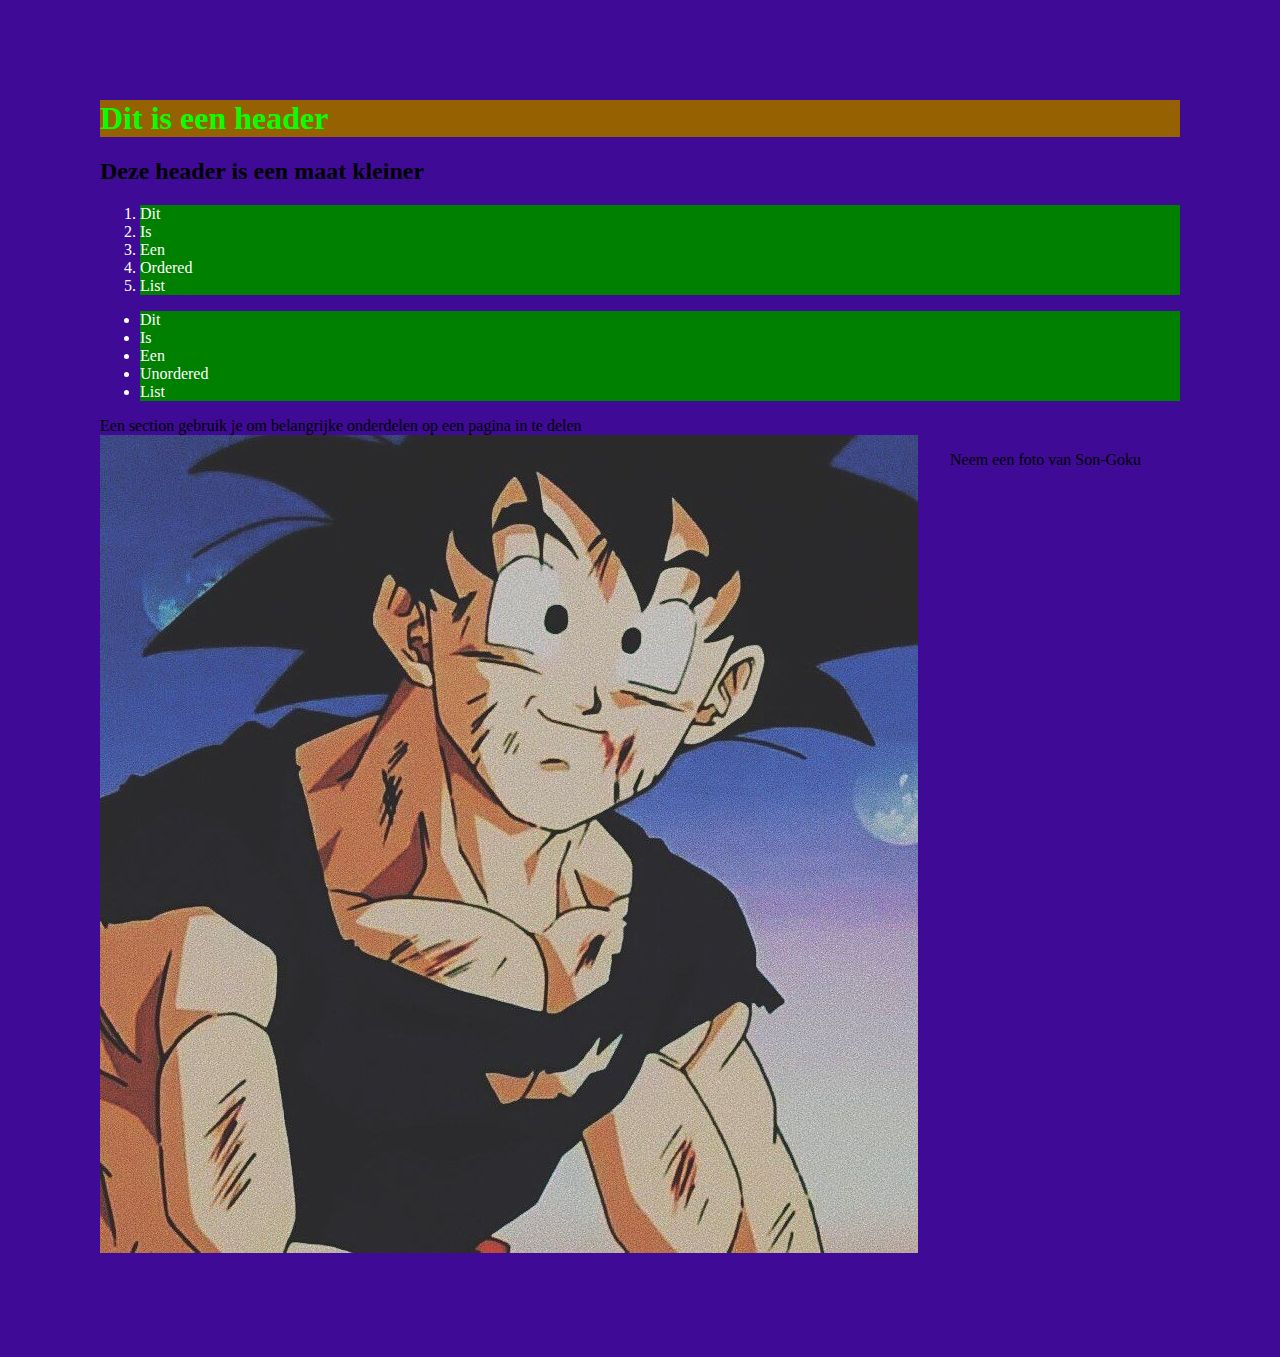
<file: DeepDive_L1/Index.html>
<!DOCTYPE html>
<html lang="en">
<head>
    <meta charset="UTF-8">
    <meta name="viewport" content="width=device-width, initial-scale=1.0">
    <title>Deep Dive</title>
    <link rel="stylesheet" href="Files/style.css">
</head>
<body>
    <h1>Dit is een header</h1>
    <h2>Deze header is een maat kleiner</h2>
    <ol>
        <li>Dit</li>
        <li>Is</li>
        <li>Een</li>
        <li>Ordered</li>
        <li>List</li>
    </ol>
    <ul>
        <li>Dit</li>
        <li>Is</li>
        <li>Een</li>
        <li>Unordered</li>
        <li>List</li>
    </ul>
    <article>Een section gebruik je om belangrijke onderdelen op een pagina in te delen</article>

    <p>Neem een foto van Son-Goku</p>
    <img src="Files/98174cc8ed7831780c51543ddb86456b.jpg">
</body>
</html>
</file>
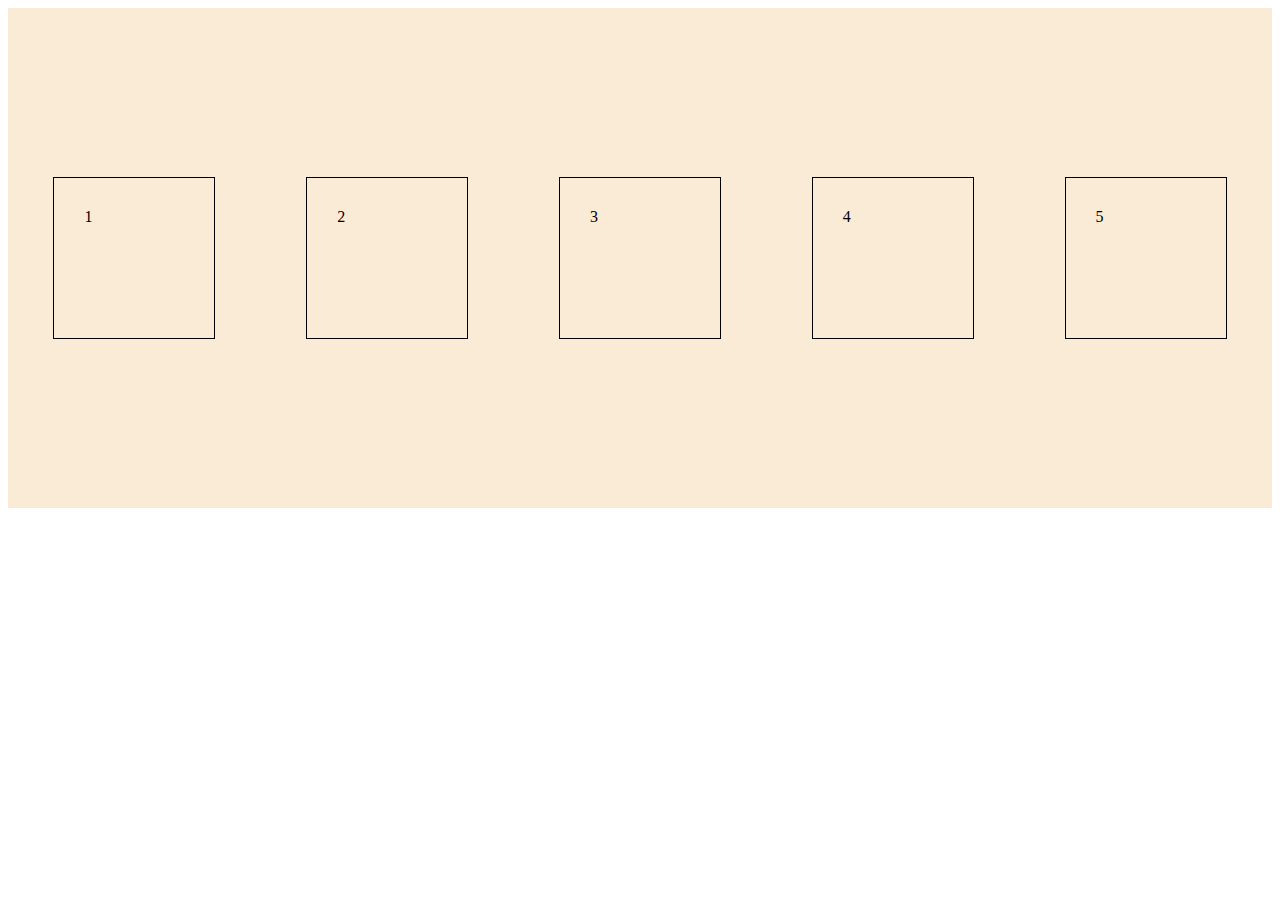
<file: DeepDive_L2 Extra/Index.html>
<!DOCTYPE html>
<html lang="en">
<head>
    <meta charset="UTF-8">
    <meta name="viewport" content="width=device-width, initial-scale=1.0">
    <link rel="stylesheet" href="Files/Stlye.css">
    <title>Document</title>
</head>
<body>
    <div class="flex-container">
<div class="flex-item">1</div>
<div class="flex-item">2</div>
<div class="flex-item">3</div>
<div class="flex-item">4</div>
<div class="flex-item">5</div>




    </div>
</body>
</html>
</file>
<file: DeepDive_L1/Files/style.css>
body {
    background-color: rgb(63, 10, 150);
    padding: 0;
    margin: 100px;
}

li {
    color: white;
    background-color: green;
}

h1 {
    color: rgb(9, 255, 0);
    background-color: rgb(150, 97, 0);
}

section{
    padding: 0;
    margin: 0;
}

p {
    position: absolute;
    left: 950px;
}
</file>
<file: DeepDive_L2 Extra/Files/Stlye.css>
.flex-container{
    display: flex;
    height: 500px;
    background-color: antiquewhite;
    align-items: center;
    justify-content: space-around;
}

.flex-item{
color: black;
width: 100px;
height: 100px;
border: black 1px solid;
padding: 30px;
}
</file>
